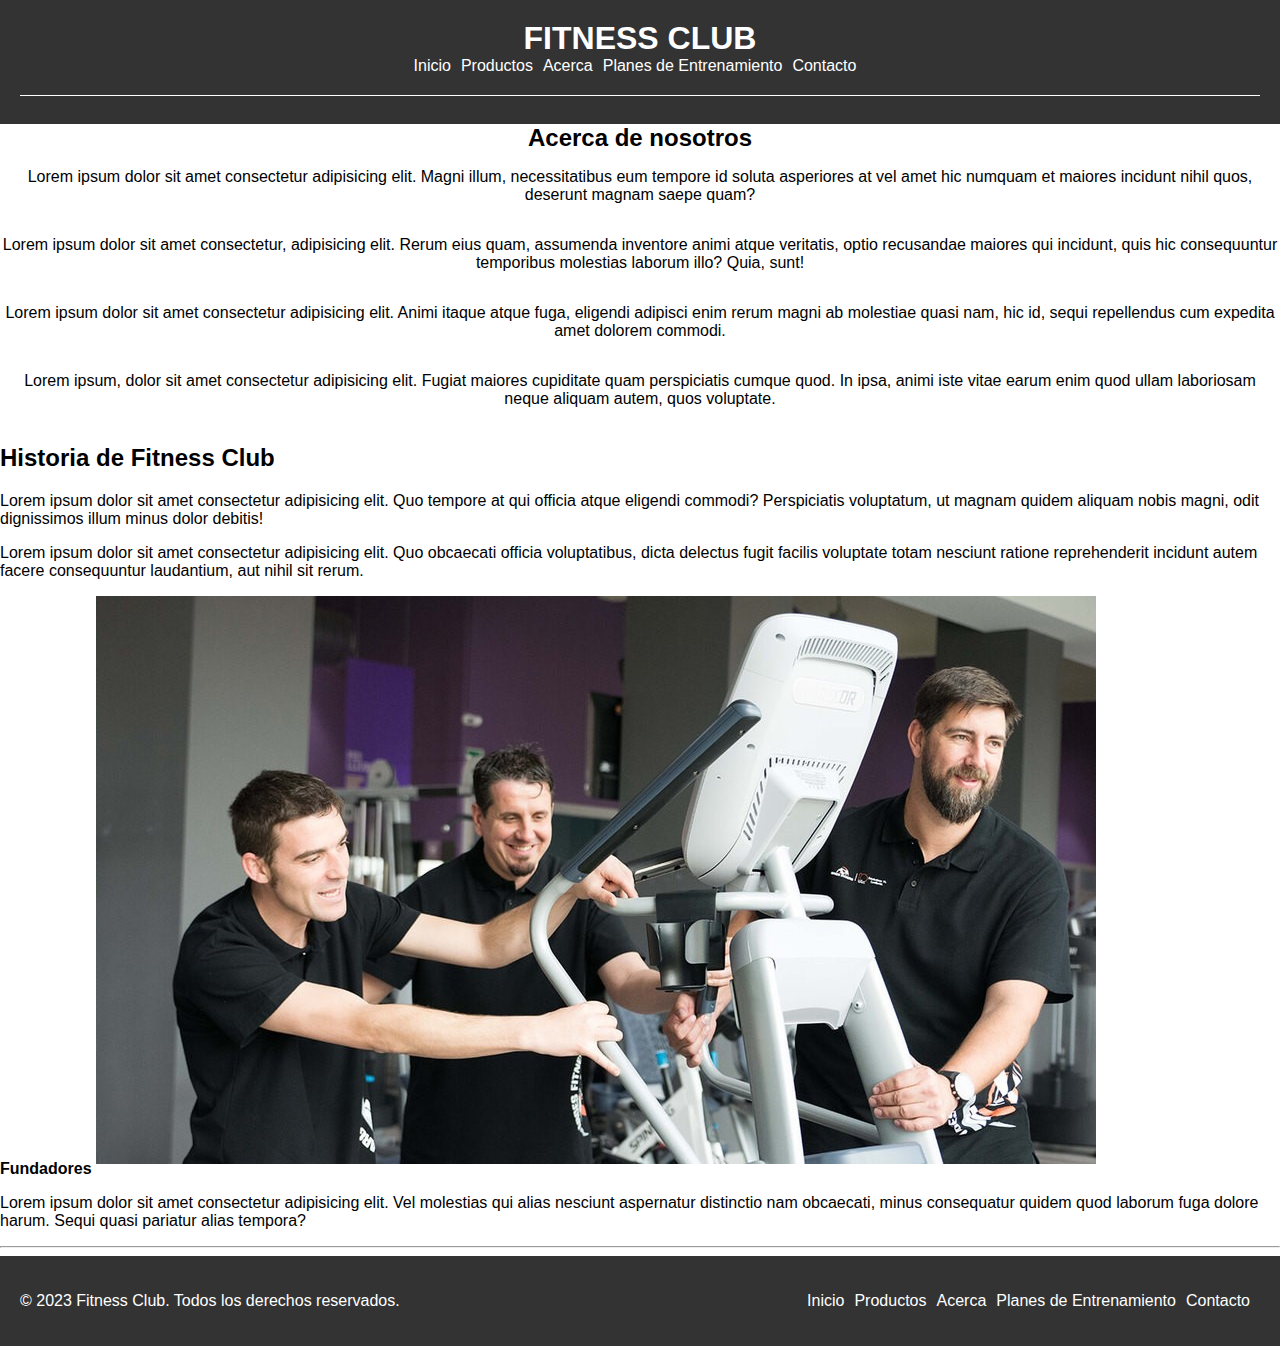
<file: pages/acerca.html>
<!DOCTYPE html>
<html lang="en">

<head>
    <meta charset="UTF-8">
    <meta http-equiv="X-UA-Compatible" content="IE=edge">
    <meta name="viewport" content="width=device-width, initial-scale=1.0">
    <title>Document</title>
    <link rel="stylesheet" href="../css/styles.css">
</head>

<body>
    <header>
        <h1>FITNESS CLUB</h1>
        <nav>
            <ul>
                <li><a href="../index.html">Inicio</a></li>
                <li><a href="../pages/productos.html">Productos</a></li>
                <li><a href="../pages/acerca.html">Acerca</a></li>
                <li><a href="../pages/planes.html">Planes de Entrenamiento</a></li>
                <li><a href="../pages/contacto.html">Contacto</a></li>
            </ul>
        </nav>
        <hr>
    </header>

    <section>
        <h2>Acerca de nosotros</h2>
        <p>Lorem ipsum dolor sit amet consectetur adipisicing elit. Magni illum, necessitatibus eum tempore id soluta
            asperiores at vel amet hic numquam et maiores incidunt nihil quos, deserunt magnam saepe quam?</p>
        <p>Lorem ipsum dolor sit amet consectetur, adipisicing elit. Rerum eius quam, assumenda inventore animi atque
            veritatis, optio recusandae maiores qui incidunt, quis hic consequuntur temporibus molestias laborum illo?
            Quia, sunt!</p>
        <p>Lorem ipsum dolor sit amet consectetur adipisicing elit. Animi itaque atque fuga, eligendi adipisci enim
            rerum magni ab molestiae quasi nam, hic id, sequi repellendus cum expedita amet dolorem commodi.</p>
        <p>Lorem ipsum, dolor sit amet consectetur adipisicing elit. Fugiat maiores cupiditate quam perspiciatis cumque
            quod. In ipsa, animi iste vitae earum enim quod ullam laboriosam neque aliquam autem, quos voluptate.</p>

    </section>
    <article>
        <h2>Historia de Fitness Club </h2>
        <p>Lorem ipsum dolor sit amet consectetur adipisicing elit. Quo tempore at qui officia atque eligendi commodi?
            Perspiciatis voluptatum, ut magnam quidem aliquam nobis magni, odit dignissimos illum minus dolor debitis!
        </p>
        <p>Lorem ipsum dolor sit amet consectetur adipisicing elit. Quo obcaecati officia voluptatibus, dicta delectus
            fugit facilis voluptate totam nesciunt ratione reprehenderit incidunt autem facere consequuntur laudantium,
            aut nihil sit rerum.</p>
        <strong>Fundadores</strong>
        <img src="../img/fundadores-fit.jpg" alt="">
        <p>Lorem ipsum dolor sit amet consectetur adipisicing elit. Vel molestias qui alias nesciunt aspernatur
            distinctio nam obcaecati, minus consequatur quidem quod laborum fuga dolore harum. Sequi quasi pariatur
            alias tempora?</p>

    </article>
    <hr>
    <footer>
        <div class="footer-content">
            <p>&copy; 2023 Fitness Club. Todos los derechos reservados.</p>
            <ul class="footer-links">
                <li><a href="../index.html">Inicio</a></li>
                <li><a href="../pages/productos.html">Productos</a></li>
                <li><a href="../pages/acerca.html">Acerca</a></li>
                <li><a href="../pages/planes.html">Planes de Entrenamiento</a></li>
                <li><a href="../pages/contacto.html">Contacto</a></li>

            </ul>
        </div>
    </footer>
</body>

</html>
</file>
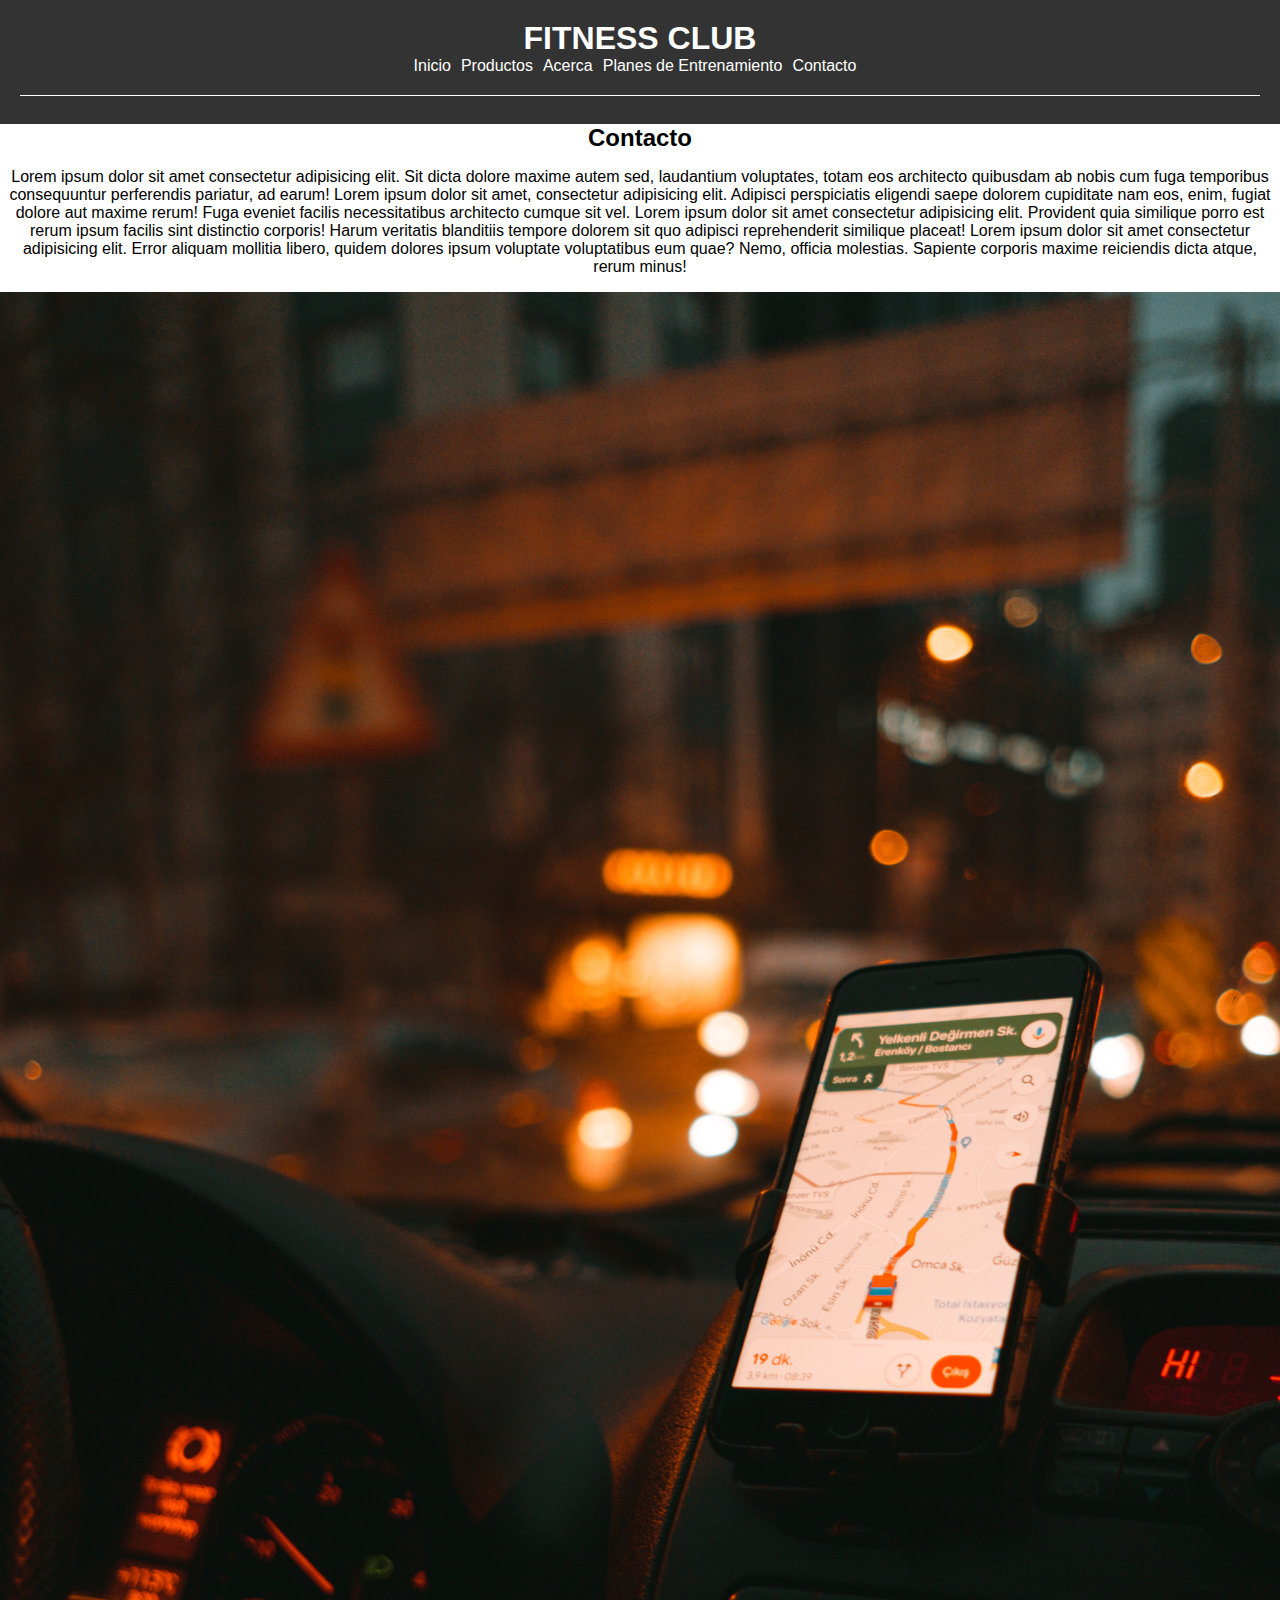
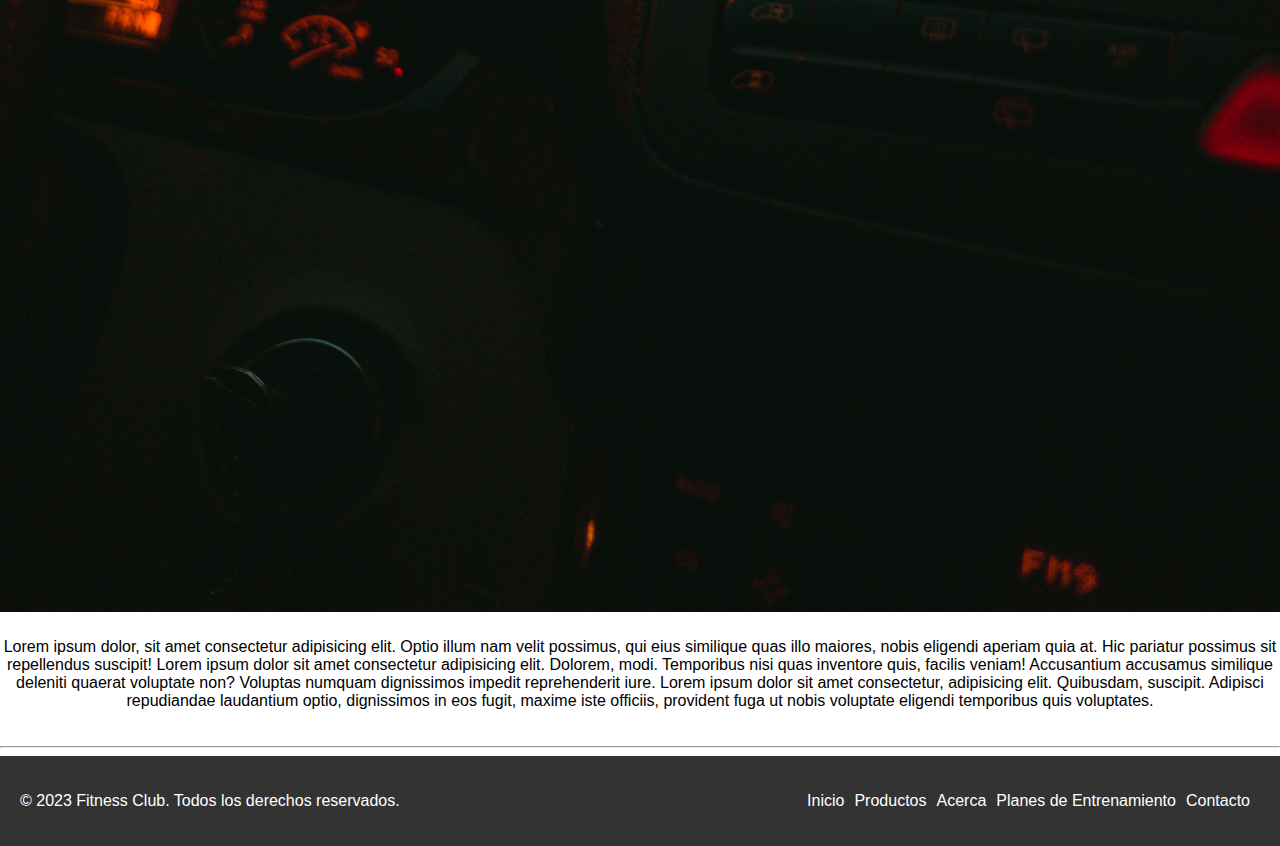
<file: pages/contacto.html>
<!DOCTYPE html>
<html lang="en">

<head>
    <meta charset="UTF-8">
    <meta http-equiv="X-UA-Compatible" content="IE=edge">
    <meta name="viewport" content="width=device-width, initial-scale=1.0">
    <title>Document</title>
    <link rel="stylesheet" href="../css/styles.css">
</head>

<body>

    <header>
        <h1>FITNESS CLUB</h1>
        <nav>
            <ul>
                <li><a href="../index.html">Inicio</a></li>
                <li><a href="../pages/productos.html">Productos</a></li>
                <li><a href="../pages/acerca.html">Acerca</a></li>
                <li><a href="../pages/planes.html">Planes de Entrenamiento</a></li>
                <li><a href="../pages/contacto.html">Contacto</a></li>
            </ul>
        </nav>
        <hr>
    </header>
    <section>
        <h2>Contacto</h2>
        <p>Lorem ipsum dolor sit amet consectetur adipisicing elit. Sit dicta dolore maxime autem sed, laudantium
            voluptates, totam eos architecto quibusdam ab nobis cum fuga temporibus consequuntur perferendis pariatur,
            ad earum!
            Lorem ipsum dolor sit amet, consectetur adipisicing elit. Adipisci perspiciatis eligendi saepe dolorem
            cupiditate nam eos, enim, fugiat dolore aut maxime rerum! Fuga eveniet facilis necessitatibus architecto
            cumque sit vel.
            Lorem ipsum dolor sit amet consectetur adipisicing elit. Provident quia similique porro est rerum ipsum
            facilis sint distinctio corporis! Harum veritatis blanditiis tempore dolorem sit quo adipisci reprehenderit
            similique placeat!
            Lorem ipsum dolor sit amet consectetur adipisicing elit. Error aliquam mollitia libero, quidem dolores ipsum
            voluptate voluptatibus eum quae? Nemo, officia molestias. Sapiente corporis maxime reiciendis dicta atque,
            rerum minus!
        </p>
        <img src="../img/mapa-fit.jpg" alt="">
        <p>Lorem ipsum dolor, sit amet consectetur adipisicing elit. Optio illum nam velit possimus, qui eius similique quas illo maiores, nobis eligendi aperiam quia at. Hic pariatur possimus sit repellendus suscipit!
            Lorem ipsum dolor sit amet consectetur adipisicing elit. Dolorem, modi. Temporibus nisi quas inventore quis, facilis veniam! Accusantium accusamus similique deleniti quaerat voluptate non? Voluptas numquam dignissimos impedit reprehenderit iure.
            Lorem ipsum dolor sit amet consectetur, adipisicing elit. Quibusdam, suscipit. Adipisci repudiandae laudantium optio, dignissimos in eos fugit, maxime iste officiis, provident fuga ut nobis voluptate eligendi temporibus quis voluptates.
            
        </p>
        

    </section>













    <hr>
    <footer>
        <div class="footer-content">
            <p>&copy; 2023 Fitness Club. Todos los derechos reservados.</p>
            <ul class="footer-links">
                <li><a href="../index.html">Inicio</a></li>
                <li><a href="../pages/productos.html">Productos</a></li>
                <li><a href="../pages/acerca.html">Acerca</a></li>
                <li><a href="../pages/planes.html">Planes de Entrenamiento</a></li>
                <li><a href="../pages/contacto.html">Contacto</a></li>

            </ul>
        </div>
    </footer>
</body>

</html>
</file>
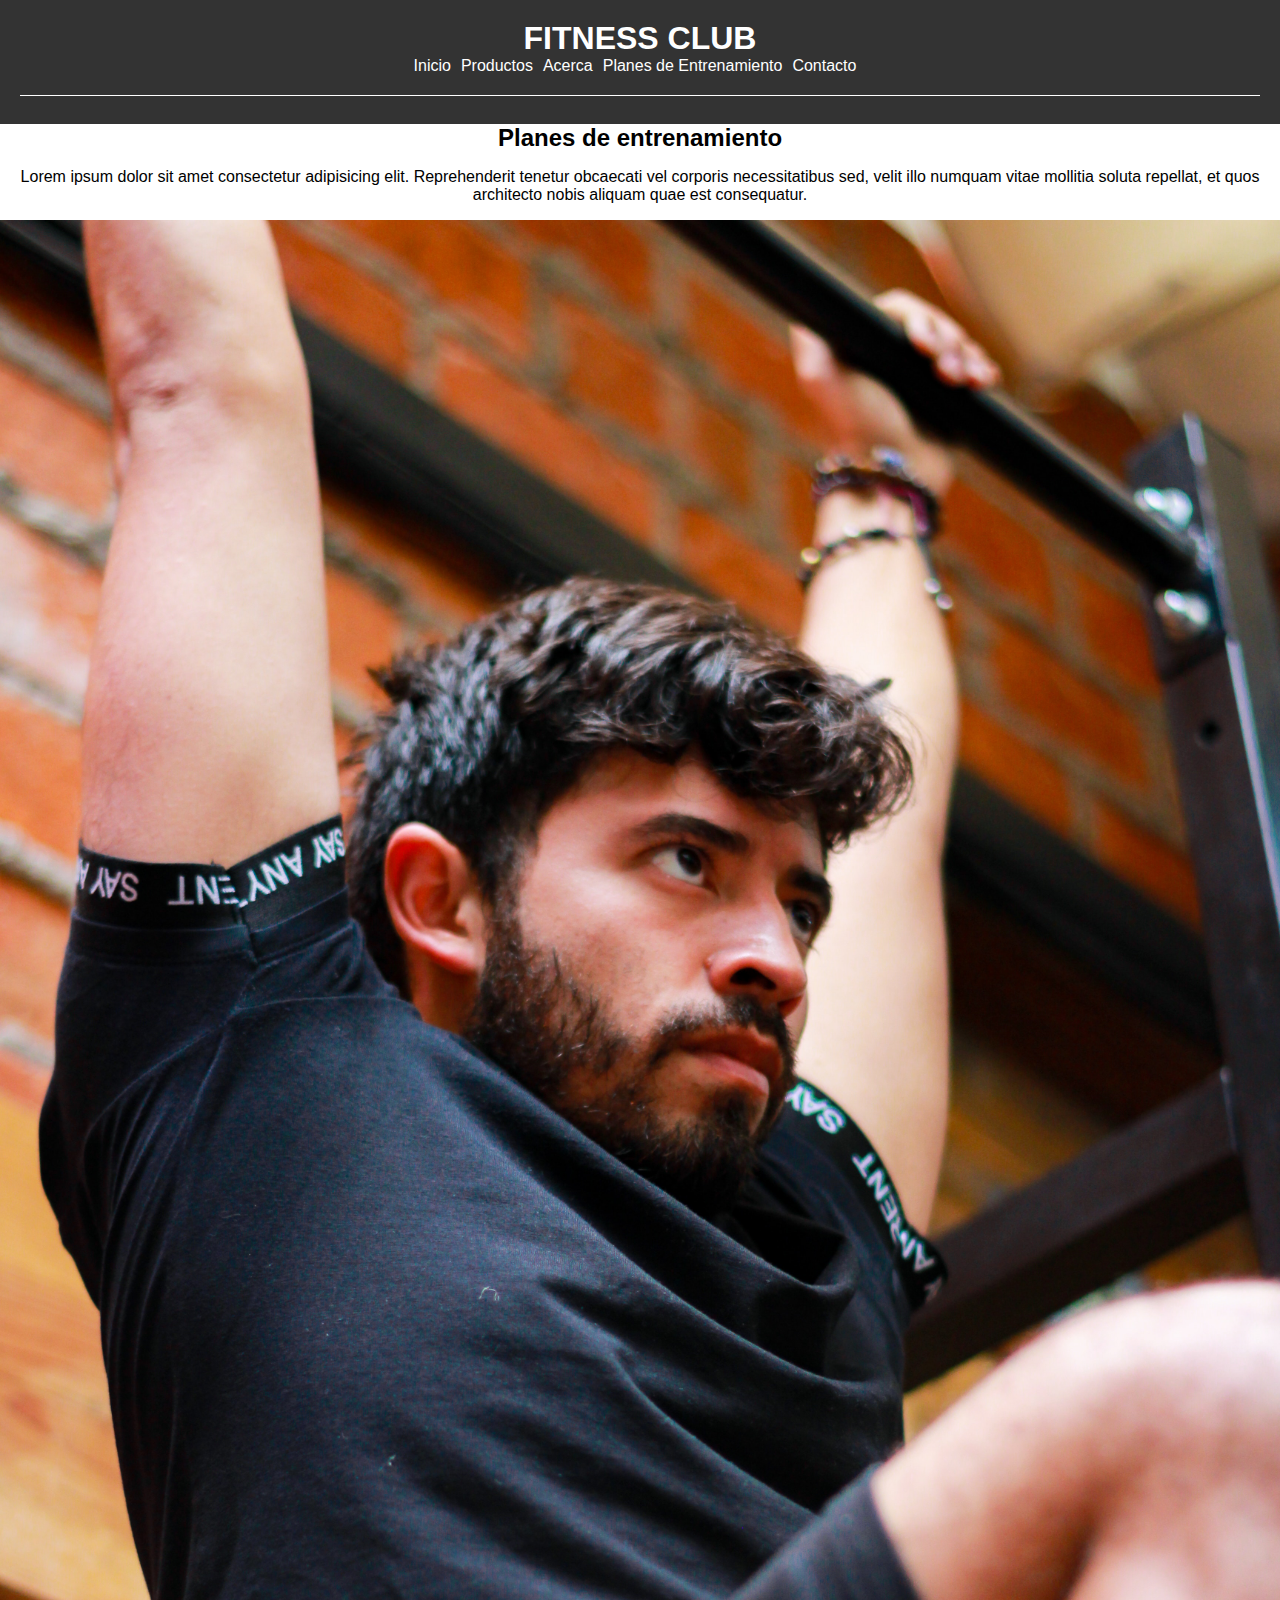
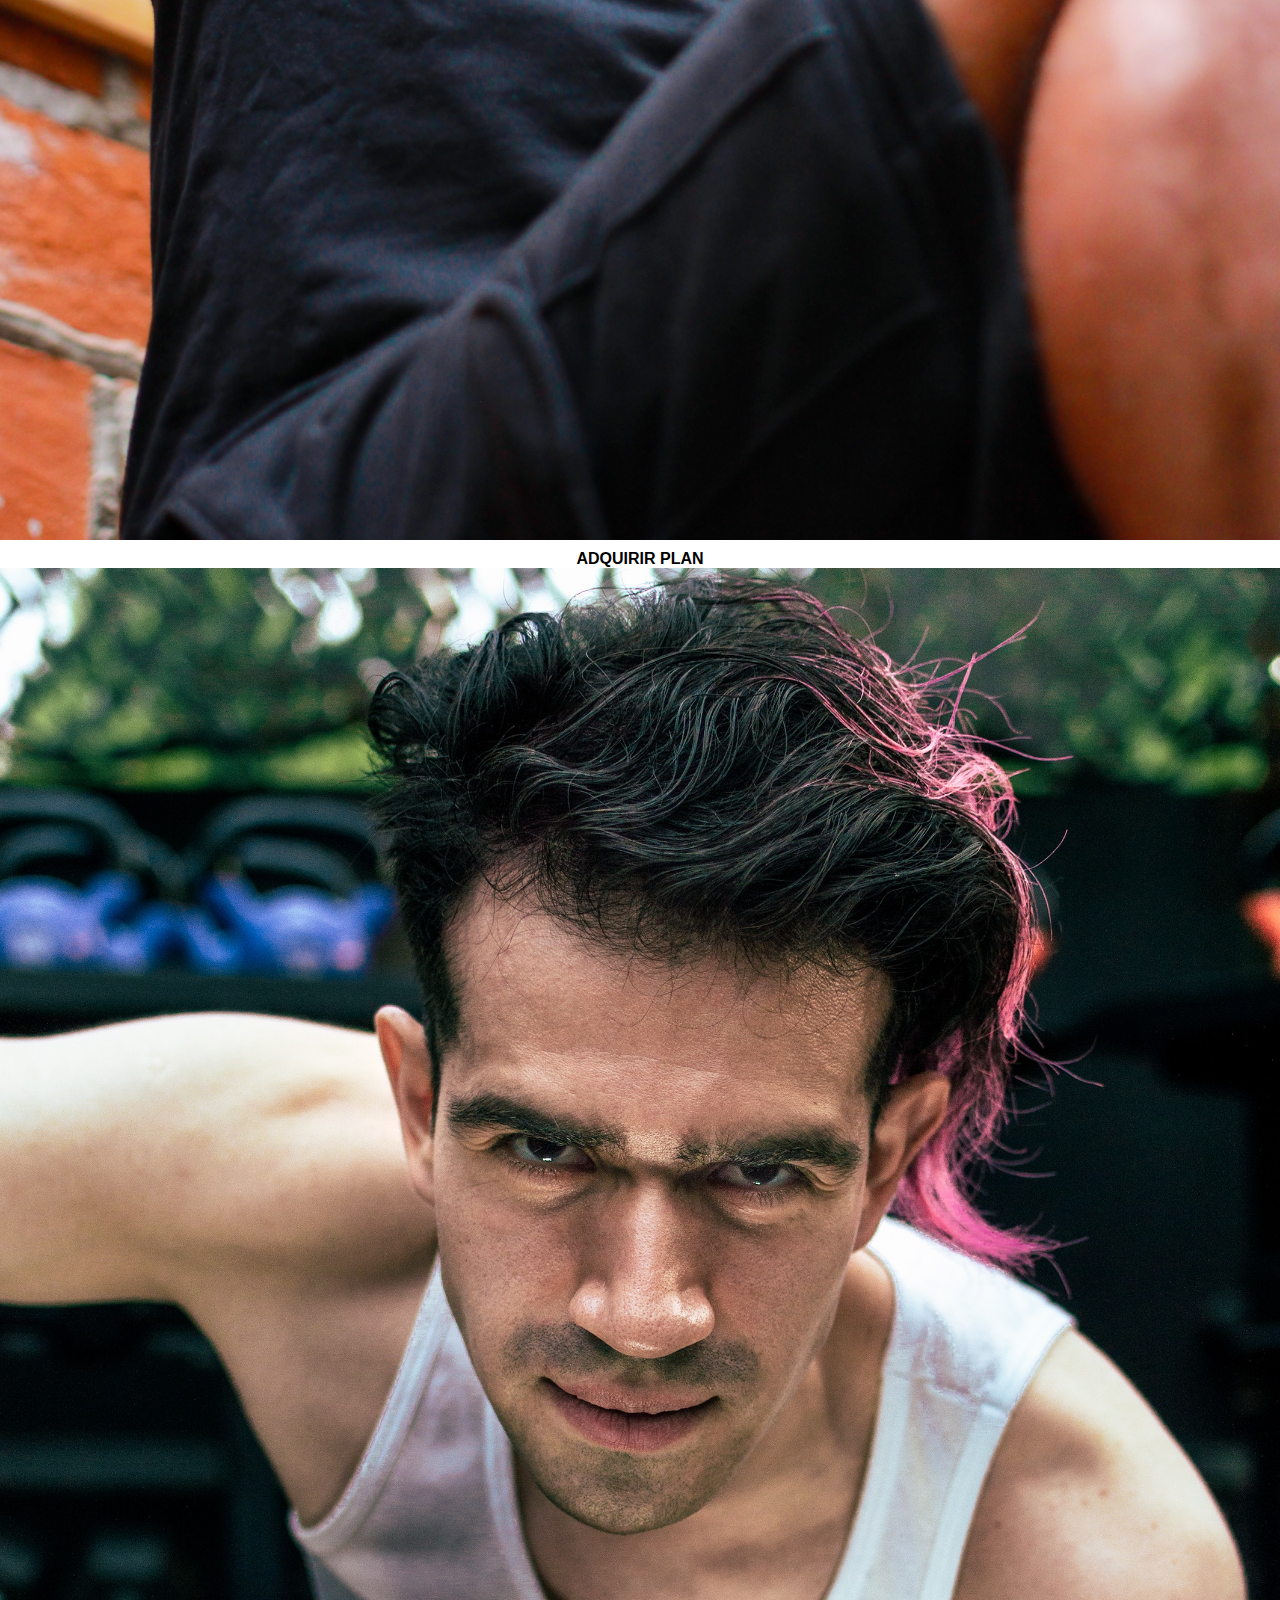
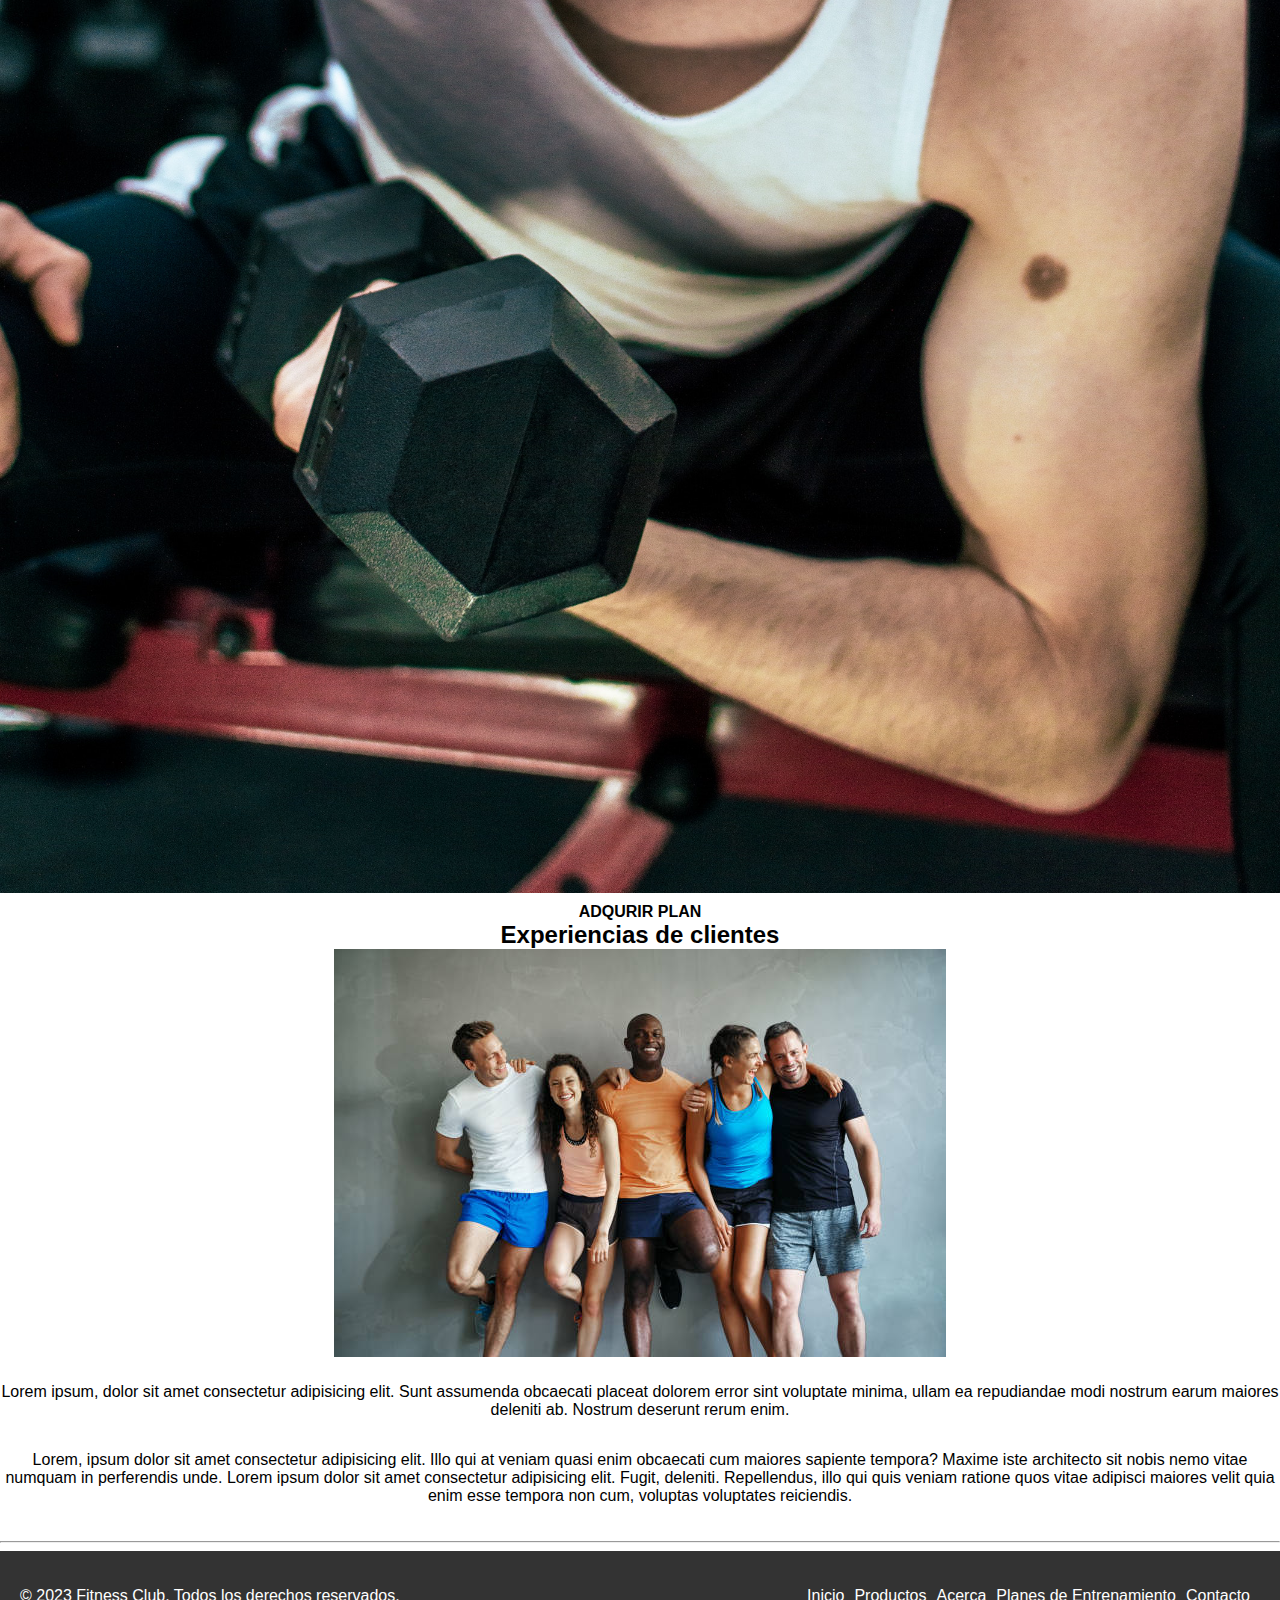
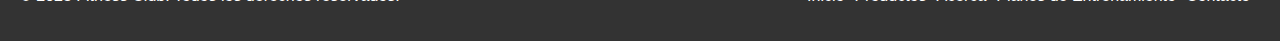
<file: pages/planes.html>
<!DOCTYPE html>
<html lang="en">

<head>
    <meta charset="UTF-8">
    <meta http-equiv="X-UA-Compatible" content="IE=edge">
    <meta name="viewport" content="width=device-width, initial-scale=1.0">
    <title>Document</title>
    <link rel="stylesheet" href="../css/styles.css">
</head>

<body>
    <header>
        <h1>FITNESS CLUB</h1>
        <nav>
            <ul>
                <li><a href="../index.html">Inicio</a></li>
                <li><a href="../pages/productos.html">Productos</a></li>
                <li><a href="../pages/acerca.html">Acerca</a></li>
                <li><a href="../pages/planes.html">Planes de Entrenamiento</a></li>
                <li><a href="../pages/contacto.html">Contacto</a></li>
            </ul>
        </nav>
        <hr>
    </header>

    <section>
        <h2>Planes de entrenamiento</h2>
        <p>Lorem ipsum dolor sit amet consectetur adipisicing elit. Reprehenderit tenetur obcaecati vel corporis
            necessitatibus sed, velit illo numquam vitae mollitia soluta repellat, et quos architecto nobis aliquam quae
            est consequatur.</p>
        <img src="../img/planes-fit.jpg" alt="">
        <strong>ADQUIRIR PLAN</strong>
        <img src="../img/planesfit.jpg" alt="">
        <strong>ADQURIR PLAN</strong>

        <h2>Experiencias de clientes</h2>
        <img src="../img/clientes-club.jpg" alt="">
        <p>Lorem ipsum, dolor sit amet consectetur adipisicing elit. Sunt assumenda obcaecati placeat dolorem error sint
            voluptate minima, ullam ea repudiandae modi nostrum earum maiores deleniti ab. Nostrum deserunt rerum enim.
        </p>
        <p>Lorem, ipsum dolor sit amet consectetur adipisicing elit. Illo qui at veniam quasi enim obcaecati cum maiores
            sapiente tempora? Maxime iste architecto sit nobis nemo vitae numquam in perferendis unde.
            Lorem ipsum dolor sit amet consectetur adipisicing elit. Fugit, deleniti. Repellendus, illo qui quis veniam
            ratione quos vitae adipisci maiores velit quia enim esse tempora non cum, voluptas voluptates reiciendis.
        </p>



    </section>

    <hr>
    <footer>
        <div class="footer-content">
            <p>&copy; 2023 Fitness Club. Todos los derechos reservados.</p>
            <ul class="footer-links">
                <li><a href="../index.html">Inicio</a></li>
                <li><a href="../pages/productos.html">Productos</a></li>
                <li><a href="../pages/acerca.html">Acerca</a></li>
                <li><a href="../pages/planes.html">Planes de Entrenamiento</a></li>
                <li><a href="../pages/contacto.html">Contacto</a></li>
            </ul>
        </div>


    </footer>
</body>

</html>
</file>
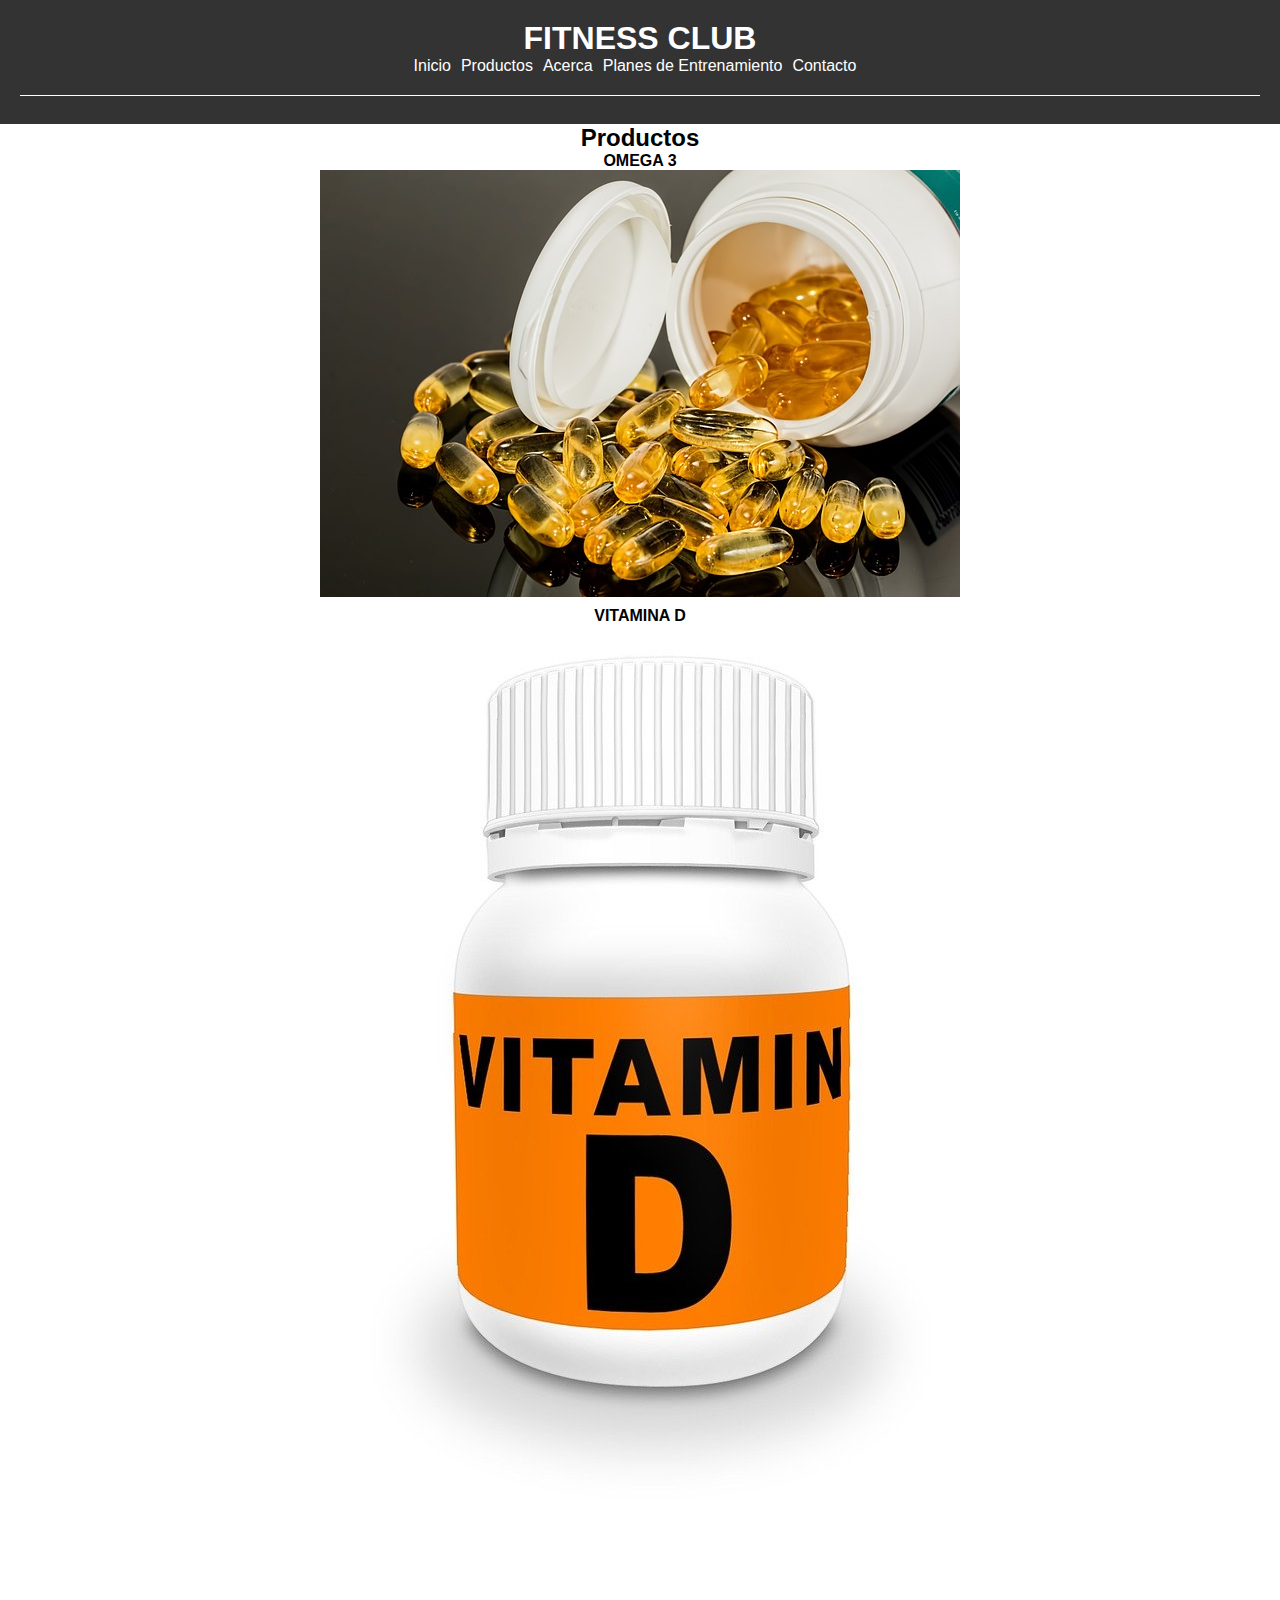
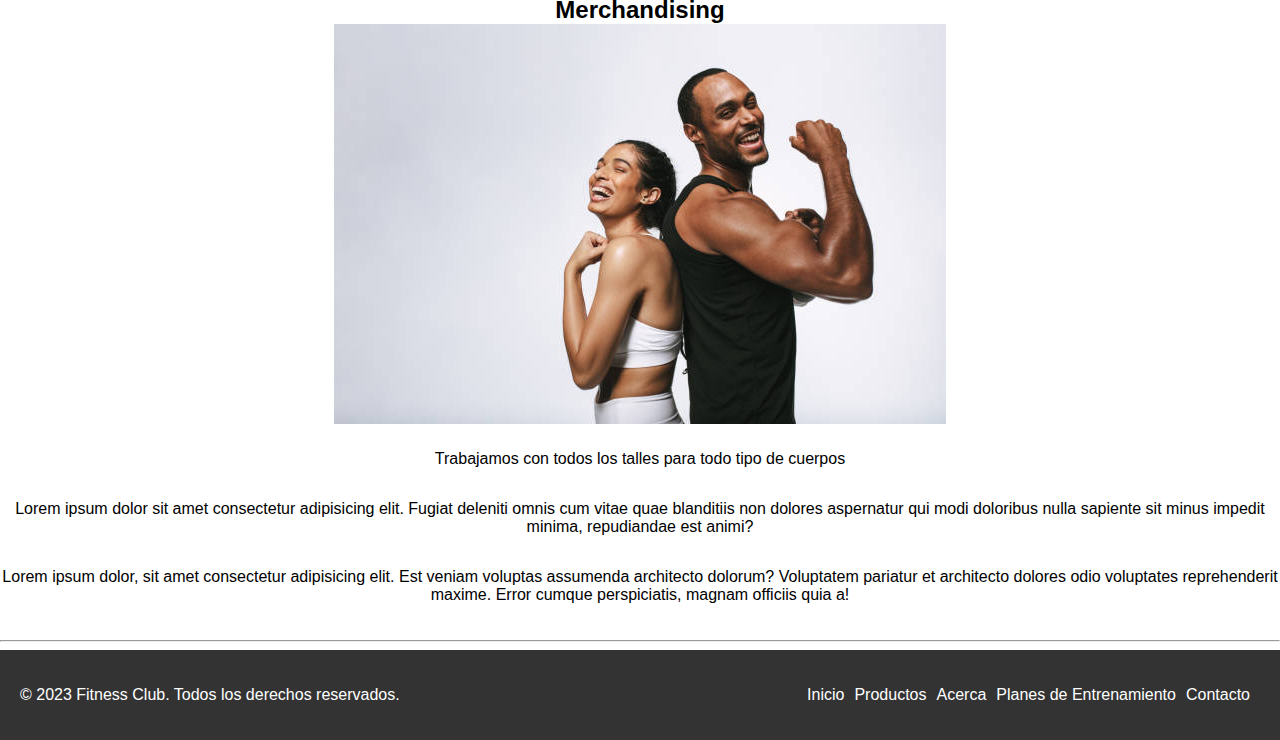
<file: pages/productos.html>
<!DOCTYPE html>
<html lang="en">

<head>
    <meta charset="UTF-8">
    <meta http-equiv="X-UA-Compatible" content="IE=edge">
    <meta name="viewport" content="width=device-width, initial-scale=1.0">
    <title>Document</title>
<link rel="stylesheet" href="../css/styles.css">
</head>

<body>

    <header>
        <h1>FITNESS CLUB</h1>
        <nav>
            <ul>
                <li><a href="../index.html">Inicio</a></li>
                <li><a href="./pages/productos.html">Productos</a></li>
                <li><a href="../pages/acerca.html">Acerca</a></li>
                <li><a href="../pages/planes.html">Planes de Entrenamiento</a></li>
                <li><a href="../pages/contacto.html">Contacto</a></li>
            </ul>
        </nav>
        <hr>
    </header>
    <section>
        <h2>Productos</h2>
        <strong>OMEGA 3</strong>
        <img src="../img/omega-3.jpg" alt="">
        <strong>VITAMINA D</strong>
        <img src="../img/vitamina-d.jpg" alt="">
        <h2>Merchandising</h2>
        <img src="../img/ropa-merch.jpg" alt="">
        <p>Trabajamos con todos los talles para todo tipo de cuerpos</p>
        <p>Lorem ipsum dolor sit amet consectetur adipisicing elit. Fugiat deleniti omnis cum vitae quae blanditiis non
            dolores aspernatur qui modi doloribus nulla sapiente sit minus impedit minima, repudiandae est animi?</p>
        <p>Lorem ipsum dolor, sit amet consectetur adipisicing elit. Est veniam voluptas assumenda architecto dolorum?
            Voluptatem pariatur et architecto dolores odio voluptates reprehenderit maxime. Error cumque perspiciatis,
            magnam officiis quia a!</p>
    </section>
    <hr>
    <footer>
        <div class="footer-content">
            <p>&copy; 2023 Fitness Club. Todos los derechos reservados.</p>
            <ul class="footer-links">
                <li><a href="../index.html">Inicio</a></li>
                <li><a href="../pages/productos.html">Productos</a></li>
                <li><a href="../pages/acerca.html">Acerca</a></li>
                <li><a href="../pages/planes.html">Planes de Entrenamiento</a></li>
                <li><a href="../pages/contacto.html">Contacto</a></li>
            </ul>
        </div>


    </footer>


</body>


</html>
</file>
<file: css/styles.css>
body {
    font-family: Arial, sans-serif;
    margin: 0;
    padding: 0;
}

.container {
    max-width: 1200px;
    margin: 0 auto;
    padding: 20px;
}

header {
    background-color: #333;
    text-align: center;
    color: #fff;
    padding: 20px;
}

header h1 {
    margin: 0;
}

header nav ul {
    display: flex;
    list-style: none;
    padding: 0;
    margin: 0;
    justify-content: center;
}

header nav ul li {
    margin-right: 10px;
}

header nav ul li a {
    color: #fff;
    text-decoration: none;
}

header hr {
    border: none;
    border-top: 1px solid #fff;
    margin-top: 20px;
}

main {
    display: flex;
    flex-direction: column;
    align-items: center;
    padding: 20px;
}

section {
    display: flex;
    flex-direction: column;
    align-items: center;
    margin-bottom: 20px;
}

section div {
    display: flex;
    flex-wrap: wrap;
    justify-content: space-between;
    align-items: center;
    margin-bottom: 20px;
}

section h2,
section h3,
section h4 {
    margin: 0;
}

section p {
    text-align: center;
}

footer {
    background-color: #333;
    color: #fff;
    padding: 20px;
}

.footer-content {
    display: flex;
    flex-wrap: wrap;
    justify-content: space-between;
    align-items: center;
}

.footer-links {
    list-style: none;
    padding: 0;
    margin: 0;
    display: flex;
}

.footer-links li {
    margin-right: 10px;
}

.footer-links li a {
    color: #fff;
    text-decoration: none;
}

img {
    max-width: 100%;
    height: auto;
    margin-bottom: 10px;
}
</file>
